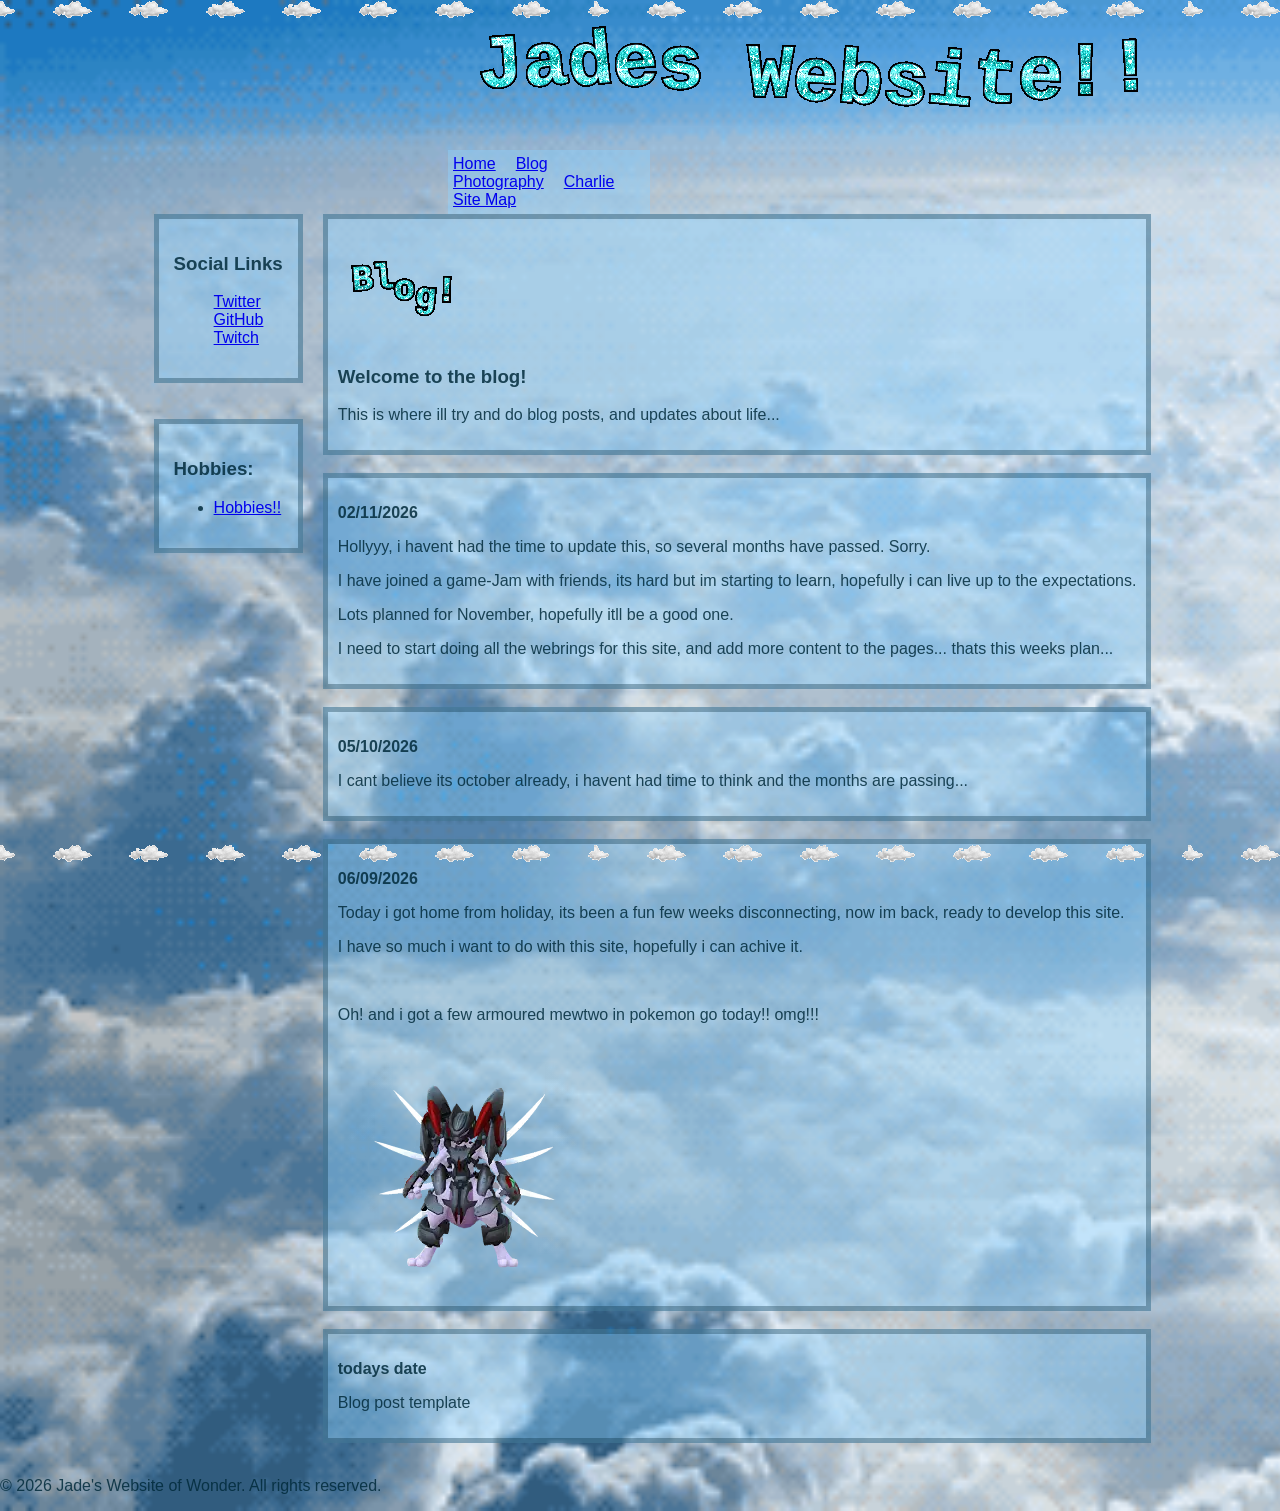
<file: blogPage.html>
<html>

<head>
    <meta charset="UTF-8" />
    <meta name="viewport" content="width=device-width, initial-scale=1.0" />
    <title>Jades Website of wonder!!</title>
    <!-- The style.css file allows you to change the look of your web pages.
             If you include the next line in all your web pages, they will all share the same look.
             This makes it easier to make new pages for your site. -->
    <meta content="oooo webiste oooooo" name="description" />
    <link rel="icon" href="Uxie.ico" type="image/x-icon" />

    <link href="websiteStyles.css" rel="stylesheet" type="text/css" media="all" />
</head>

<body>

    <div id="TopBorder"></div>
    <div id="BottomBorder"></div>



    <header id="WebsiteHeader">
        <img id="titleImage" src="websiteTitle.gif" alt="Jades Site." />

        <nav>
            <ul id="navList">
                <li id="navLink"><a href="index.html">Home</a></li>
                <li id="navLink"><a href="blogPage.html">Blog</a></li>
                <li id="navLink"><a href="brokenPage.html">Photography</a></li>
                <li id="navLink"><a href="brokenPage.html">Charlie</a></li>
                <li id="navLink"><a href="siteMap.html">Site Map</a></li>
            </ul>
        </nav>
    </header>
    <main id="websiteMain">

        <!--The left side of the site-->
        <aside>
            <div id="leftBar">
                <section id="LeftBarSection">
                    <h3>Social Links</h3>
                    <ul id="SocialLinks">

                        <li>
                            <a href="https://twitter.com/SnailsTeeths" target="_blank">Twitter</a>
                        </li>
                        <li>
                            <a href="https://github.com/JadeTheSnaill" target="_blank">GitHub</a>
                        </li>
                        <li>
                            <a href="https://twitch.tv/jade_trxtr_tv" target="_blank">Twitch</a>
                        </li>
                        <!-- Add more links and format the list better-->
                    </ul>
                </section>
                <br>
                <br>
                <section id="LeftBarSection">
                    <h3>Hobbies:</h3>
                    <ul>
                        <!--This is a placeholder list, each part will link to a webpage.-->
                        <li><a href="hobbiesPage.html">Hobbies!!</a></li>

                    </ul>
            </div>
        </aside>
        <!--Main Centre Bar, where the main content goes.-->
        <div id="mainContent">
            <section id="MainContentSection">
                <img id="aboutmeImg" src="blogTitle.gif" alt="About me:" />
                <br>
                <h3> Welcome to the blog!</h3>
                <p>
                    This is where ill try and do blog posts, and updates about life...
                </p>

            </section>
            <br>

<section id="MainContentSection">
                <p><b>02/11/2026</b></p>
                <P>Hollyyy, i havent had the time to update this, so several months have passed. Sorry.</P>
                <p>I have joined a game-Jam with friends, its hard but im starting to learn, hopefully i can live up to
                    the expectations.</p>
                <p>Lots planned for November, hopefully itll be a good one.</p>
                <p>I need to start doing all the webrings for this site, and add more content to the pages... thats this
                    weeks plan...</p>
            </section>
                <br>

                        <section id="MainContentSection">
                <p><b>05/10/2026 </b></p>
                <p>I cant believe its october already, i havent had time to think and the months are passing...</p>
            </section>
            <br>

            <section id="MainContentSection">
                <p><b>06/09/2026</b></p>
                <P>Today i got home from holiday, its been a fun few weeks disconnecting, now im back, ready to develop
                    this site.</P>
                <p>I have so much i want to do with this site, hopefully i can achive it.</p>
                <br>
                <p>Oh! and i got a few armoured mewtwo in pokemon go today!! omg!!!</p>
                <img id="mewtwo" src="Mewtwo.png" alt="Mewtwo" />
            </section>
            <br>

                       <section id="MainContentSection">
                <p><b>todays date </b></p>
                <p>Blog post template</p>
            </section>
            <br>
    </main>


    <footer>
        <p>&copy; 2026 Jade's Website of Wonder. All rights reserved.</p>
    </footer>
</body>

</html>
</file>
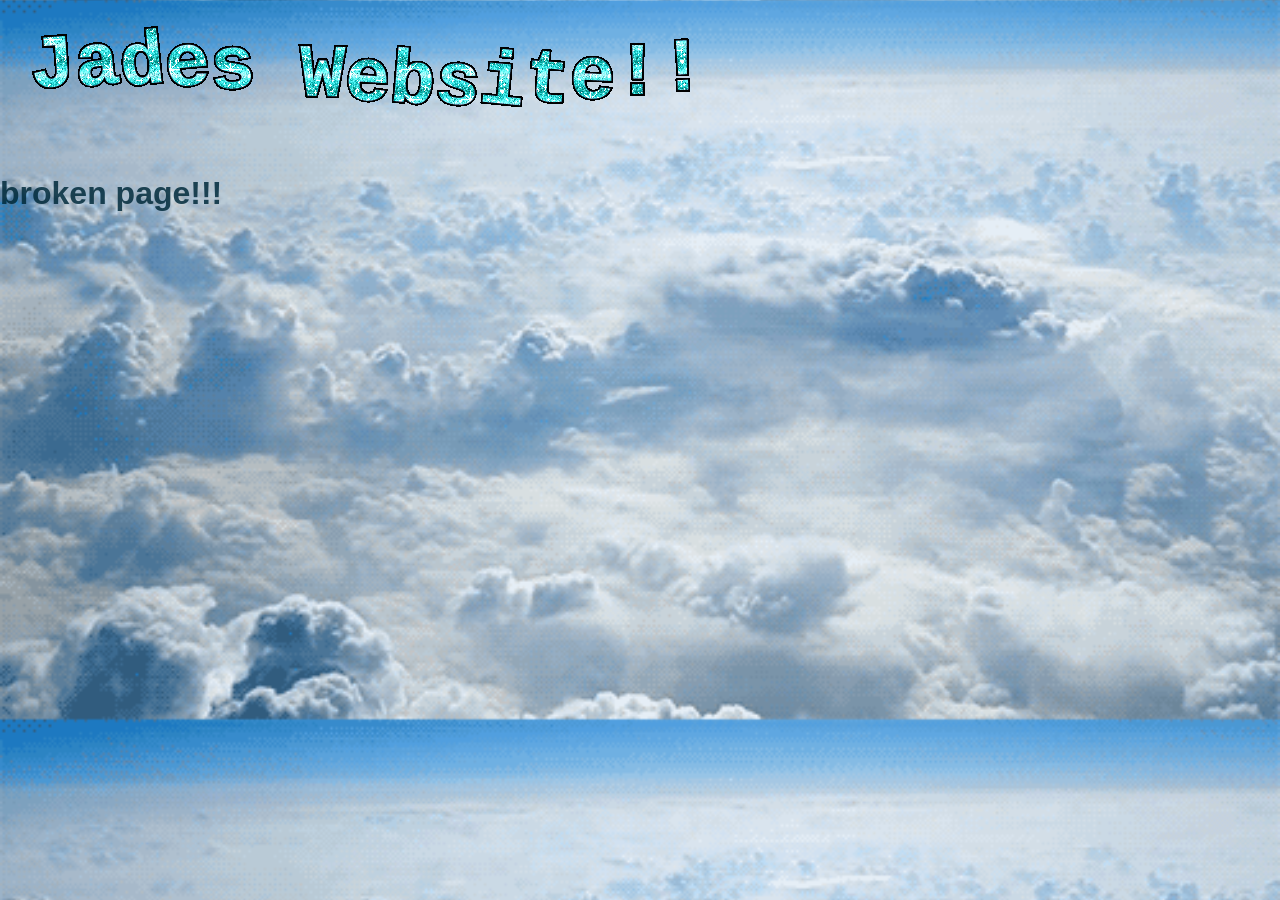
<file: brokenPage.html>
<!doctype html>
<html>
  <head>
    <meta charset="UTF-8" />
    <meta name="viewport" content="width=device-width, initial-scale=1.0" />
    <title>The web site of jadetrickster</title>
    <!-- The style.css file allows you to change the look of your web pages.
         If you include the next line in all your web pages, they will all share the same look.
         This makes it easier to make new pages for your site. -->
    <link href="websiteStyles.css" rel="stylesheet" type="text/css" media="all" />
  </head>
  <body>
    <img id="entryTitle" src="websiteTitle.gif" alt="The web site of jadetrickster" />


    <div class="middleBox">
    <h1>broken page!!!</h1>


    </div>
  </body>
</html>
</file>
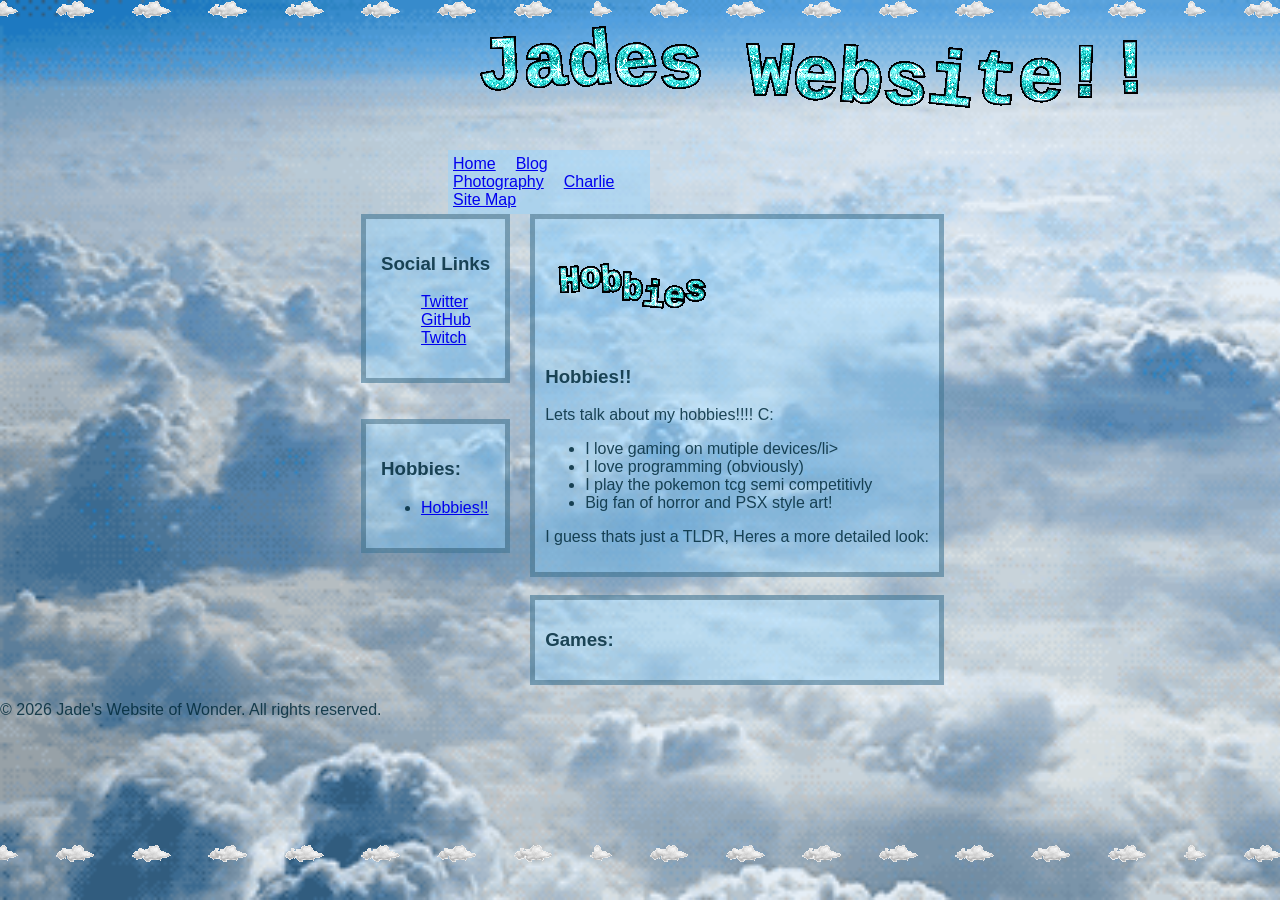
<file: hobbiesPage.html>
<html>

<head>
    <meta charset="UTF-8" />
    <meta name="viewport" content="width=device-width, initial-scale=1.0" />
    <title>Jades Website of wonder!!</title>
    <!-- The style.css file allows you to change the look of your web pages.
             If you include the next line in all your web pages, they will all share the same look.
             This makes it easier to make new pages for your site. -->
    <meta content="oooo webiste oooooo" name="description" />
    <link rel="icon" href="Uxie.ico" type="image/x-icon" />

    <link href="websiteStyles.css" rel="stylesheet" type="text/css" media="all" />
</head>

<body>

    <div id="TopBorder"></div>
    <div id="BottomBorder"></div>



    <header id="WebsiteHeader">
        <img id="titleImage" src="websiteTitle.gif" alt="Jades Site." />

        <nav>
            <ul id="navList">
                <li id="navLink"><a href="index.html">Home</a></li>
                <li id="navLink"><a href="blogPage.html">Blog</a></li>
                <li id="navLink"><a href="brokenPage.html">Photography</a></li>
                <li id="navLink"><a href="brokenPage.html">Charlie</a></li>
                <li id="navLink"><a href="siteMap.html">Site Map</a></li>
            </ul>
        </nav>
    </header>
    <main id="websiteMain">

        <!--The left side of the site-->
        <aside>
            <div id="leftBar">
                <section id="LeftBarSection">
                    <h3>Social Links</h3>
                    <ul id="SocialLinks">
                       
                        <li>
                            <a href="https://twitter.com/SnailsTeeths" target="_blank">Twitter</a>
                        </li>
                        <li>
                            <a href="https://github.com/JadeTheSnaill" target="_blank">GitHub</a>
                        </li>
                        <li>
                           <a href="https://twitch.tv/jade_trxtr_tv" target="_blank">Twitch</a>
                        </li>
                        <!-- Add more links and format the list better-->
                    </ul>
                </section>
                <br>
                <br>
                <section id="LeftBarSection">
                    <h3>Hobbies:</h3>
                    <ul>
                        <!--This is a placeholder list, each part will link to a webpage.-->
                       <li><a href="hobbiesPage.html">Hobbies!!</a></li>
                    </ul>
            </div>
        </aside>
            <!--Main Centre Bar, where the main content goes.-->
        <div id="mainContent">
            <section id="MainContentSection">
                <img id="aboutmeImg" src="hobbiesTitle.gif" alt="About me:" />
                <br>
                <h3> Hobbies!!</h3>
                <p>
                    Lets talk about my hobbies!!!! C:
                </p>
                <ul>
                    <li>I love gaming on mutiple devices/li>
                    <li>I love programming (obviously)</li>
                    <li>I play the pokemon tcg semi competitivly</li>
                    <li>Big fan of horror and PSX style art!</li>
                </ul>
                <p>
                    I guess thats just a TLDR, Heres a more detailed look:
                </p>
               
            </section>
            <br>
            <section id="MainContentSection">
                <h3>Games:</h3>
            </section>
        </div>
    </main>


    <footer>
        <p>&copy; 2026 Jade's Website of Wonder. All rights reserved.</p>
    </footer>
</body>

</html>
</file>
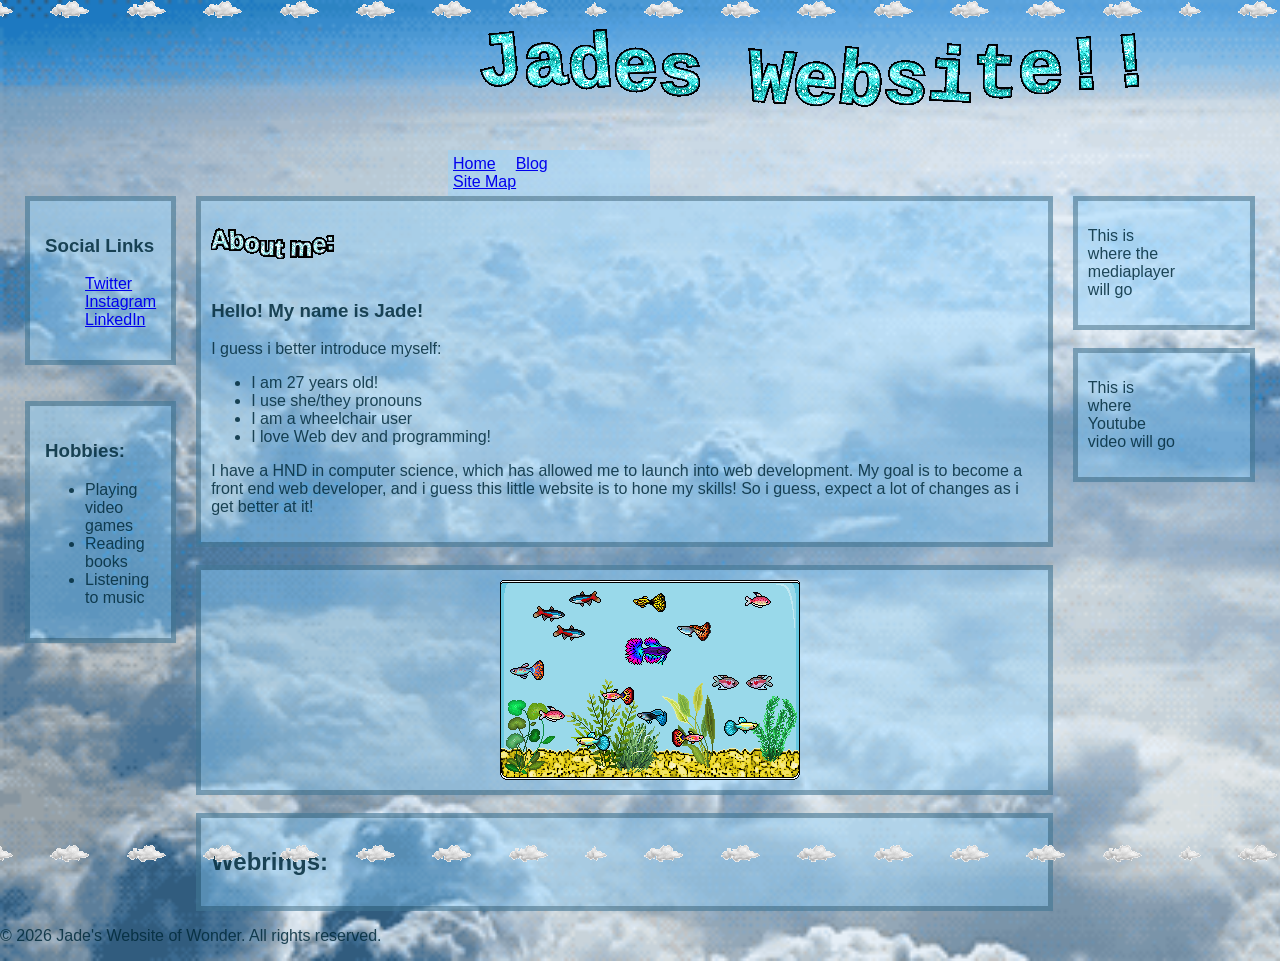
<file: homePage.html>
<html>

<head>
    <meta charset="UTF-8" />
    <meta name="viewport" content="width=device-width, initial-scale=1.0" />
    <title>Jades Website of wonder!!</title>
    <!-- The style.css file allows you to change the look of your web pages.
             If you include the next line in all your web pages, they will all share the same look.
             This makes it easier to make new pages for your site. -->
    <meta content="oooo webiste oooooo" name="description" />
    <link rel="icon" href="Uxie.ico" type="image/x-icon" />

    <link href="websiteStyles.css" rel="stylesheet" type="text/css" media="all" />
</head>

<body>

    <div id="TopBorder"></div>
    <div id="BottomBorder"></div>



    <header id="WebsiteHeader">
        <img id="titleImage" src="websiteTitle.gif" alt="Jades Site." />

        <nav>
            <ul id="navList">
                <li id="navLink"><a href="homePage.html">Home</a></li>
                <li id="navLink"><a href="brokenPage.html">Blog</a></li>
                <li id="navLink"><a href="brokenPage.html">Site Map</a></li>
            </ul>
        </nav>
    </header>
    <main id="websiteMain">

        <!--The left side of the site-->
        <aside>
            <div id="leftBar">
                <section id="LeftBarSection">
                    <h3>Social Links</h3>
                    <ul id="SocialLinks">
                        
                        <li>
                            <a href="https://twitter.com/jade" target="_blank">Twitter</a>
                        </li>
                        <li>
                            <a href="https://instagram.com/jade" target="_blank">Instagram</a>
                        </li>
                        <li>
                            <a href="https://linkedin.com/in/jade" target="_blank">LinkedIn</a>
                        </li>
                        <!-- Add more links and format the list better-->
                    </ul>
                </section>
                <br>
                <br>
                <section id="LeftBarSection">
                    <h3>Hobbies:</h3>
                    <ul>
                        <!--This is a placeholder list, each part will link to a webpage.-->
                        <li>Playing video games</li>
                        <li>Reading books</li>
                        <li>Listening to music</li>
                    </ul>
            </div>
        </aside>
            <!--Main Centre Bar, where the main content goes.-->
        <div id="mainContent">
            <section id="MainContentSection">
                <img id="aboutmeImg" src="aboutMeText.gif" alt="About me:" />
                <br>
                <h3> Hello! My name is Jade!</h3>
                <p>
                    I guess i better introduce myself:
                </p>
                <ul>
                    <li>I am 27 years old!</li>
                    <li>I use she/they pronouns</li>
                    <li>I am a wheelchair user</li>
                    <li>I love Web dev and programming!</li>
                </ul>
                <p>
                    I have a HND in computer science, which has allowed me to launch into web development.
                    My goal is to become a front end web developer, and i guess this little website is to hone my
                    skills!
                    So i guess, expect a lot of changes as i get better at it!
                </p>
               
            </section>
            <br>
            <!--Do something with the fishtank, either bigger or add more images.-->
            <!--Link it to a webpage-->
            <section id="MainContentSection">
                <div id="fishTank">
                    <img src="fishTank.gif" alt="Phish!!!" />
                </div>

            </section>
            <br>
        
            <section id="MainContentSection">
                <H1>Webrings: </H1>
            </section>


        </div>
        <!--This is the right bar section of the website.-->
        <div id="RightBar">
            <section id="RightSection">
                <p>This is where the mediaplayer will go </p>
            </section>
            <br>

            <section id="RightSection">
                <p>This is where Youtube video will go </p>
            </section>

        </div>
    </main>


    <footer>
        <p>&copy; 2026 Jade's Website of Wonder. All rights reserved.</p>
    </footer>
</body>

</html>
</file>
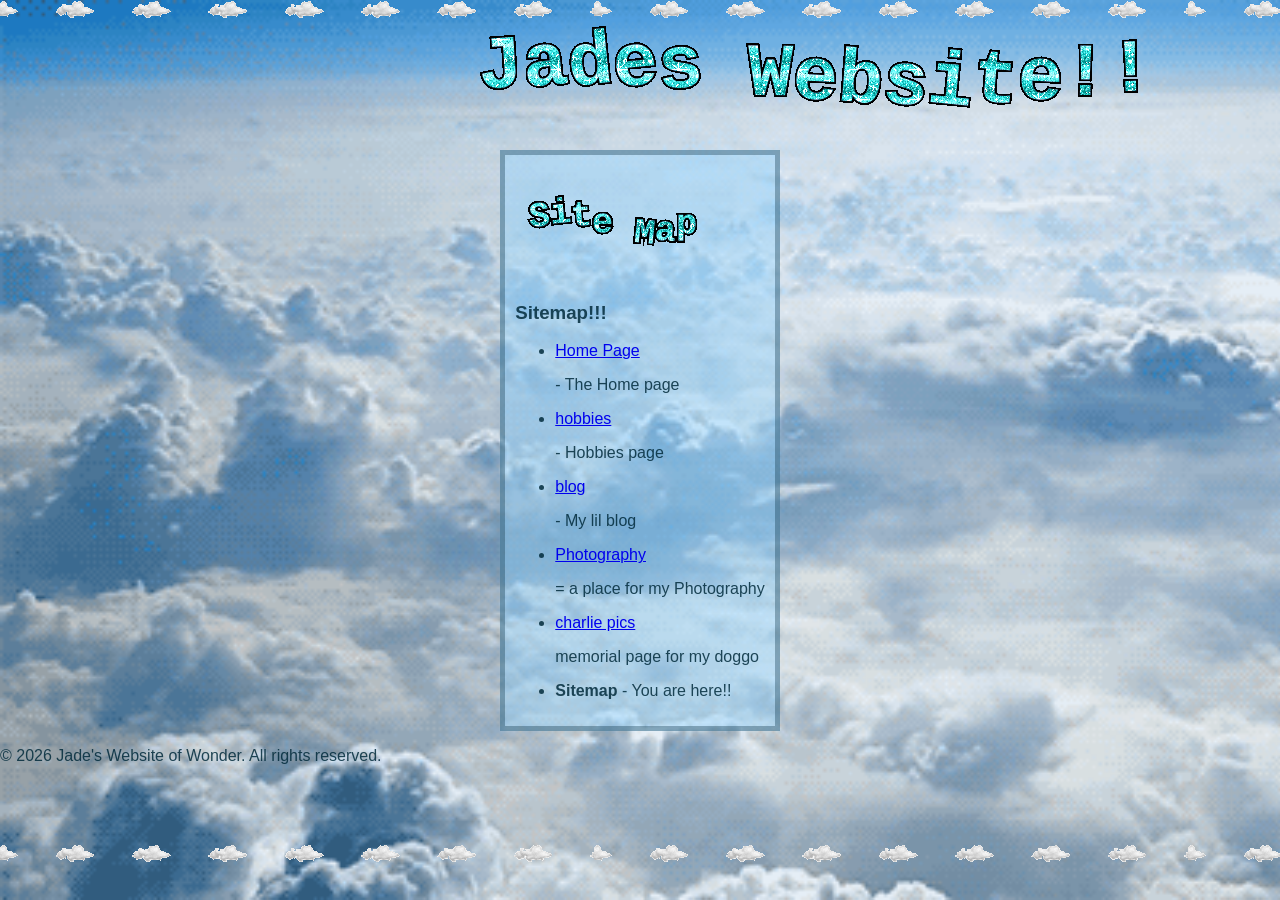
<file: siteMap.html>
<html>

<head>
    <meta charset="UTF-8" />
    <meta name="viewport" content="width=device-width, initial-scale=1.0" />
    <title>Jades Website of wonder!!</title>
    <!-- The style.css file allows you to change the look of your web pages.
             If you include the next line in all your web pages, they will all share the same look.
             This makes it easier to make new pages for your site. -->
    <meta content="oooo webiste oooooo" name="description" />
    <link rel="icon" href="Uxie.ico" type="image/x-icon" />

    <link href="websiteStyles.css" rel="stylesheet" type="text/css" media="all" />
</head>

<body>

    <div id="TopBorder"></div>
    <div id="BottomBorder"></div>

        <header id="WebsiteHeader">
        <img id="titleImage" src="websiteTitle.gif" alt="Jades Site." />

    </header>

    <main id="websiteMain">
            <!--Main Centre Bar, where the main content goes.-->
        <div id="mainContent">
            <section id="MainContentSection">
                <img id="aboutmeImg" src="SmTitle.gif" alt="About me:" />
                <br>
                <h3> Sitemap!!!</h3>
                <ul>
                    <li><a href="index.html">Home Page</a><p>- The Home page</p></li>
                    <li><a href="hobbiesPage.html">hobbies</a><p>- Hobbies page</p></li>
                    <li><a href="blogPage.html">blog</a> <p>- My lil blog</p></li>
                    <li><a href="brokenPage.html">Photography</a><p>= a place for my Photography</p></li>
                    <li><a href="brokenPage.html">charlie pics</a><p> memorial page for my doggo</p></li>
                    <li><p><b>Sitemap</b> - You are here!!</p></li>
                </ul>
               
            </section>
        </div>
    </main>


    <footer>
        <p>&copy; 2026 Jade's Website of Wonder. All rights reserved.</p>
    </footer>
</body>

</html>
</file>
<file: websiteStyles.css>
body {
  background-color: #87ceeb;
  background-image: url("CloudsBackground.gif");
  background-size: cover;
  margin: 0px;
  font-family: "Century Gothic", "Verdana", sans-serif;
  color: #012a3bd9;
  overflow-x: hidden;
  cursor:url("MewCursor.gif"), auto;
}

#Topborder {
  background-image: url("cloudBorder.gif");
  background-repeat: repeat-x;
  height: 73px;
  width: 100vw;
  position: fixed;
  top: -5px;
  z-index: 3;
}

#BottomBorder {
  background-image: url("cloudBorder.gif");
  background-repeat: repeat-x;
  height: 73px;
  width: 100vw;
  position: fixed;
  bottom: -12px;
  z-index: 3;
}

#websiteMain {
  display: flex;
  gap: 20px;
}

#websiteHeader {
 display: block;
  margin-left: auto;
  margin-right: auto;
  width: 30%;
  justify-content: center;

}

#navList {
  list-style-type: none;
    margin: 0;
  padding: 5px;
  overflow: hidden;
  background-color: #8fd4ff68;
    width: 50%;
}

#navLink {
  float: left;
  margin-right: 20px;
}

#websiteMain {
  justify-content: center ;
}

#leftBar{
    flex: 1; /* Takes up less space */
  margin-left: 25px;
  
}

#LeftBarSection {
  background-color: #8fd4ff68;
  border: 5px solid;
  border-color: #012a3b54;
  padding: 15px;
  justify-content: center;
}

#SocialLinks {
  list-style-type: none;
  text-align: left;
}

#mainContentSection {
  background-color: #8fd4ff68;
  padding: 10px;
  padding-left: -10px;
  border: 5px solid;
  border-color: #012a3b54;
  padding-right: -50px;
}


#fishTank {
   display: block;
  margin-left: auto;
  margin-right: auto;
  width: 30%;
  justify-content: center;
}

#RightBar {
  flex: 1;
  margin-right: 25px;
}

#RightSection {
    background-color: #8fd4ff68;
  padding: 10px;
  padding-right: -10px;
  border: 5px solid;
  border-color: #012a3b54;
  padding-right: 75px;
}

.jukebox {
  position: relative;}
.jukebox ul {
  display: none;
  position: absolute;
  top: 100%;
  left: 0px;}
.jukebox:hover ul, .activate:focus + ul, .jukebox:focus-within > ul {
  display: inline-block;}
</file>
